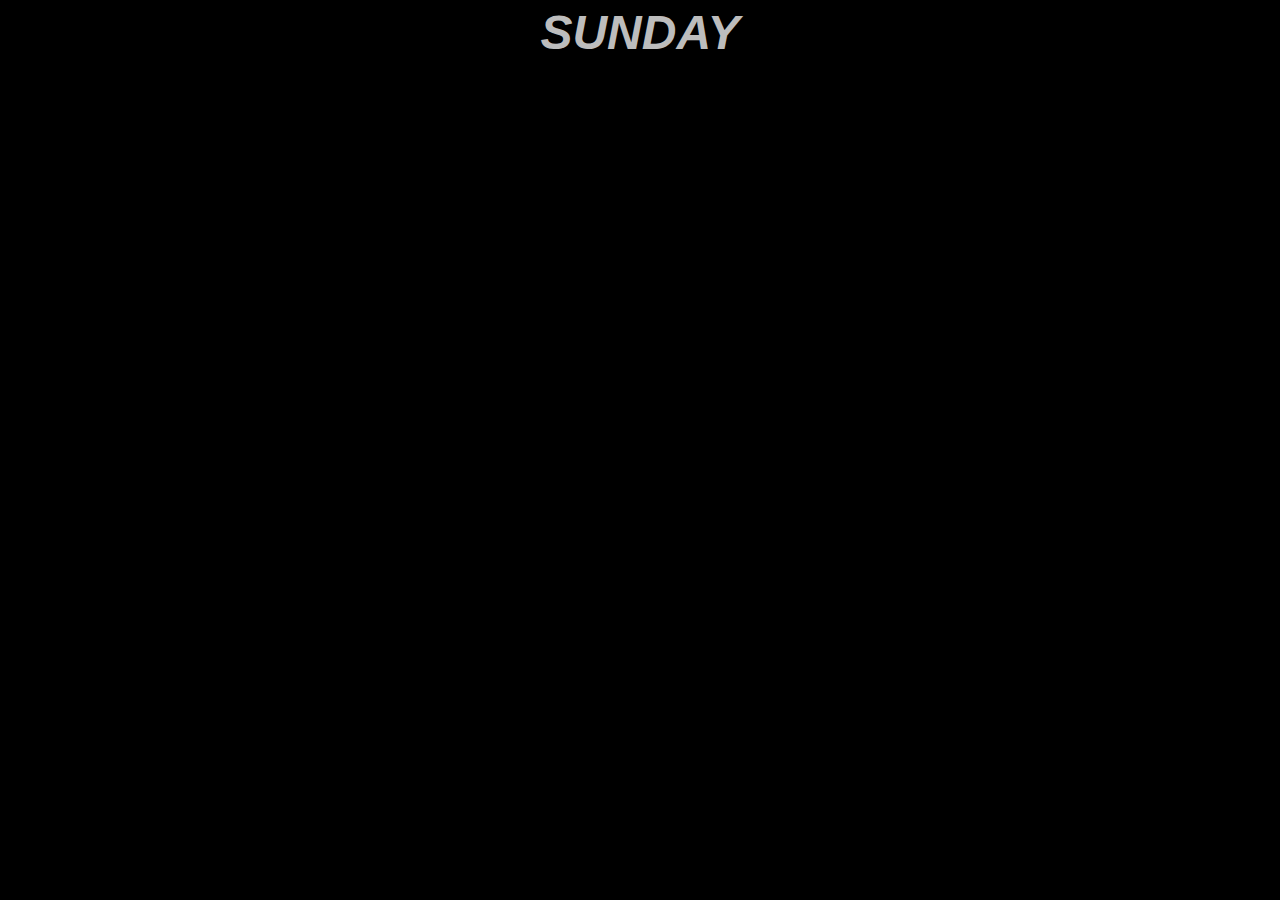
<file: index.html>
<!DOCTYPE html>
<html>
<head>
<link rel="stylesheet" href="sunday.css">
<title>SUNDAY</title>
</head>

<body>
<script>
  window.fbAsyncInit = function() {
    FB.init({
      appId      : '1531529980443989',
      xfbml      : true,
      version    : 'v2.2'
    });
  };

  (function(d, s, id){
     var js, fjs = d.getElementsByTagName(s)[0];
     if (d.getElementById(id)) {return;}
     js = d.createElement(s); js.id = id;
     js.src = "//connect.facebook.net/en_US/sdk.js";
     fjs.parentNode.insertBefore(js, fjs);
   }(document, 'script', 'facebook-jssdk'));
</script>
<div id="container">
<h1>SUNDAY</h1>
<div id="fbLikeBox">
<div class="fb-like-box" data-href="https://www.facebook.com/sundayartcollective" data-colorscheme="light" data-show-faces="true" data-header="false" data-stream="false" data-show-border="false"></div>
</div>
<div>

</body>

</html>
</file>
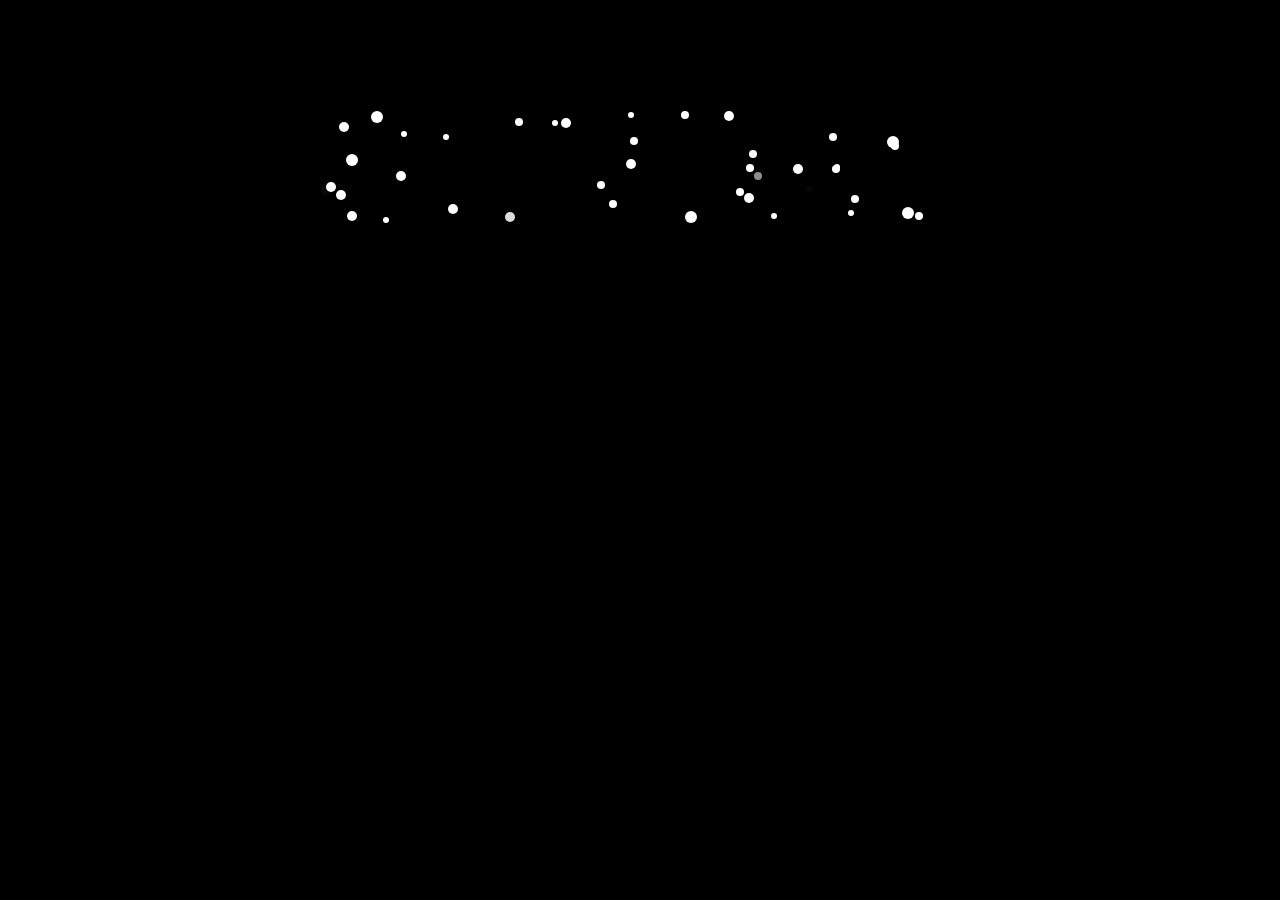
<file: logo.html>
<!DOCTYPE html>
<html>
<head>
	<link rel="stylesheet" href="sunday.css">
	
	<title>SUNDAY</title>

	<script type='text/javascript' src='javascripts/logo.js'></script>

</head>

<body>
	<center>
			<canvas id="canvas" width="893" height="307"></canvas>
	</center>	
</body>

</html>
</file>
<file: sunday.css>
/* http://meyerweb.com/eric/tools/css/reset/ 
   v2.0 | 20110126
   License: none (public domain)
*/

html, body, div, span, applet, object, iframe,
h1, h2, h3, h4, h5, h6, p, blockquote, pre,
a, abbr, acronym, address, big, cite, code,
del, dfn, em, img, ins, kbd, q, s, samp,
small, strike, strong, sub, sup, tt, var,
b, u, i, center,
dl, dt, dd, ol, ul, li,
fieldset, form, label, legend,
table, caption, tbody, tfoot, thead, tr, th, td,
article, aside, canvas, details, embed, 
figure, figcaption, footer, header, hgroup, 
menu, nav, output, ruby, section, summary,
time, mark, audio, video {
	margin: 0;
	padding: 0;
	border: 0;
	font-size: 100%;
	font: inherit;
	vertical-align: baseline;
}
/* HTML5 display-role reset for older browsers */
article, aside, details, figcaption, figure, 
footer, header, hgroup, menu, nav, section {
	display: block;
}
body {
	width: auto;
	height: auto;
	background: #000;
	color: #BDBDBD;
}
/* ol, ul {
	list-style: none;
} */
blockquote, q {
	quotes: none;
}
blockquote:before, blockquote:after,
q:before, q:after {
	content: '';
	content: none;
}
table {
	border-collapse: collapse;
	border-spacing: 0;
}


#container { 
	float: center;
	width: auto;
	height: 100%;
	position: relative;;
	font-family: Lato, Arial, sans-serif;
	text-align: center;
}

#container h1
{
	font-size: 3em;
	font-weight: 900;
	font-style: italic;
	padding: 5px;
}

#container h2
{
	font-size: 1.5em;
	font-weight: 400;
	font-style: bold;
	padding: 2px;
}

#container h3
{
	font-size: 1.25em;
	font-weight: 400;
	padding: 2px;
}

#container p
{
	font-size: 1em;
	font-weight: 300;
	padding: 0.5em;
	text-align: center;
	word-wrap:break-word;
}

#container a
{
	font-size: 1em;
	font-weight: 300;
	text-align: center;
	padding: 1em;
}

#container button, img, ul, ol, li, button
{
	float: center;
	padding: 5px;
}

/* #container img  
{
	float: left;
}

#container ul
{
	float: left;
	margin: 5px 0px;
}

#container li
{
	float: left;
	margin: 5px 0px;
} */

#top
{
	margin: 20px;
}

#refresh
{
	position: fixed;
	bottom: 10px;
	right: 10px;
}

#results {
width: 150px;
height: 50px;
font-family: "Arial";
font-size: 14pt;
border-radius: 7px;
color: #666;
text-align: center;
}

#buttons
{
position: absolute;
float: center;
margin: 50px, 50px;
width: 150px;
height: 50px;
font-family: "Arial";
font-size: 14pt;
border-radius: 7px;
color: #666;
text-align: center;
}

.fbLikeBox {
margin: 10px 0px;
padding: 0;
width: 150px;
height: 50px;
border: 0;
font-family: "Arial";
font-size: 14pt;
font-weight: bold;
border-radius: 7px;
color: #666;
background: #FFBE1A;
text-align: inherit;
/* border-top: 1px solid #6DBCDB; */
}


.banButtonRed {
margin: 10px 0px;
padding: 0;
width: 150px;
height: 50px;
border: 0;
font-family: "Arial";
font-size: 14pt;
font-weight: bold;
border-radius: 7px;
color: #666;
background: #FF5454;
text-align: center;
/* border-top: 1px solid #6DBCDB; */
}
</file>
